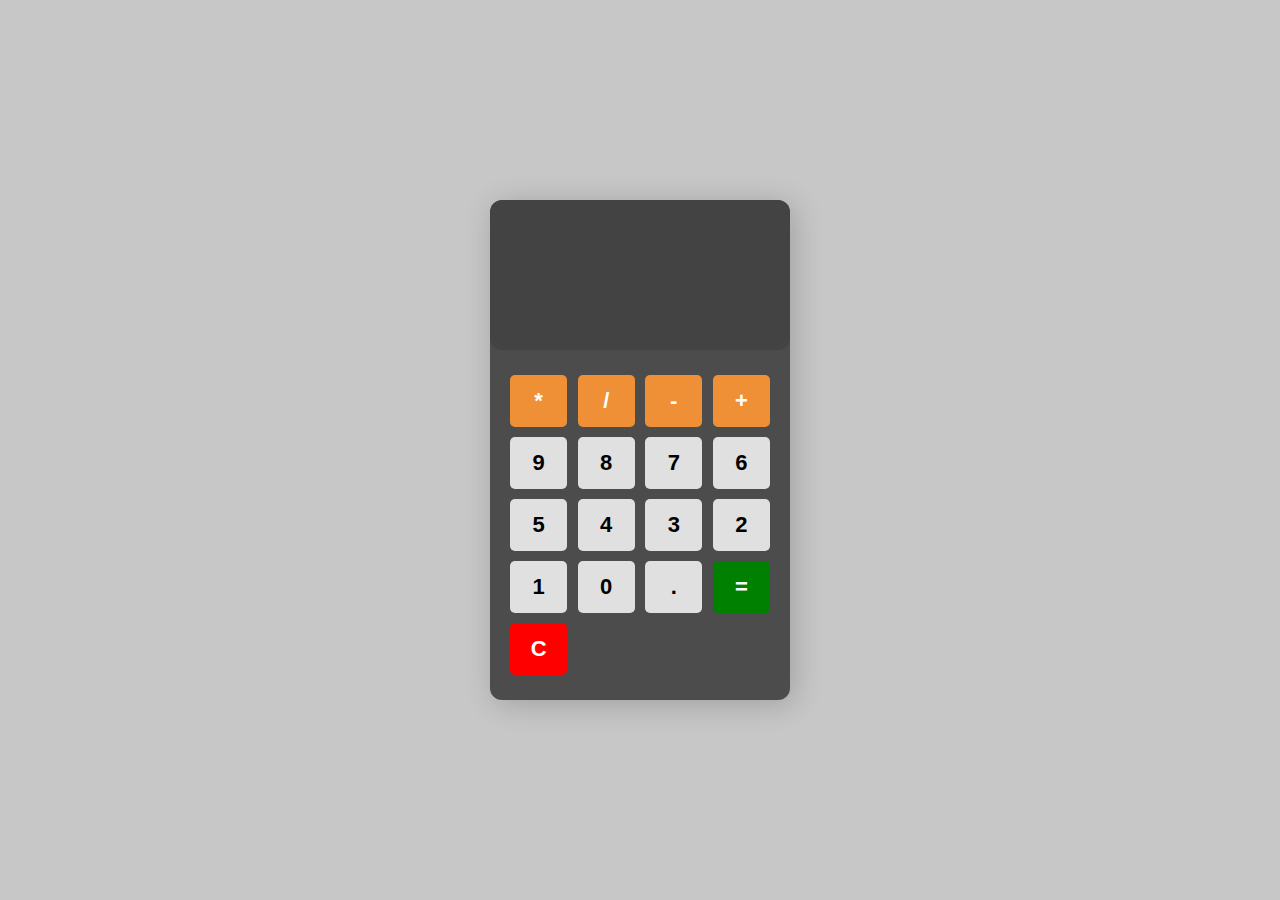
<file: Calculator/index.html>
<!DOCTYPE html>
<html lang="en">
<head>
    <meta charset="UTF-8">
    <meta name="viewport" content="width=device-width, initial-scale=1.0">
    <script src="js/main.js" defer></script>
    <link rel="stylesheet" href="css/style.css">
    <title>Calculator</title>
</head>
<body>
    <section class="calculator">
        <form>
            <input type="text" class="screen" readonly>
        </form>
        <div class="button">
            <button type="button" class="btn btn-yellow" data-num="*">*</button>
            <button type="button" class="btn btn-yellow" data-num="/">/</button>
            <button type="button" class="btn btn-yellow" data-num="-">-</button>
            <button type="button" class="btn btn-yellow" data-num="+">+</button>
            <button type="button" class="btn btn-grey" data-num="9">9</button>
            <button type="button" class="btn btn-grey" data-num="8">8</button>
            <button type="button" class="btn btn-grey" data-num="7">7</button>
            <button type="button" class="btn btn-grey" data-num="6">6</button>
            <button type="button" class="btn btn-grey" data-num="5">5</button>
            <button type="button" class="btn btn-grey" data-num="4">4</button>
            <button type="button" class="btn btn-grey" data-num="3">3</button>
            <button type="button" class="btn btn-grey" data-num="2">2</button>
            <button type="button" class="btn btn-grey" data-num="1">1</button>
            <button type="button" class="btn btn-grey" data-num="0">0</button>
            <button type="button" class="btn btn-grey" data-num=".">.</button>
            <button type="button" class="btn btn-equal">=</button>
            <button type="button" class="btn btn-clear">C</button>
        </div>
    </section>
</body>
</html>
</file>
<file: Calculator/css/style.css>
* {
    margin: 0;
    padding: 0;
    box-sizing: border-box;
}

body {
    min-height: 100vh;
    background: rgb(199, 199, 199);
    display: flex;
    justify-content: center;
    align-items: center;
    font-family:'Trebuchet MS', 'Lucida Sans Unicode', 'Lucida Grande', 'Lucida Sans', Arial, sans-serif;
}
.calculator {
    width: 300px;
    height: 500px;
    box-shadow: 4px 4px 30px rgba(0,0,0,0.2);
    border-radius: 12px;
    background: #4c4c4c;
    overflow: hidden;
}

form input {
    width: 100%;
    height: 150px;
    border: none;
    border-radius: 12px;
    font-size: 2rem;
    padding: 1rem;
    color: #ffffff;
    background: #434343;
    text-align: right;
    pointer-events: none;
}
.button {
    display: flex;
    flex-wrap: wrap;
    justify-content: space-between;
    padding: 20px;
}
button {
    flex: 0 0 22%;
    margin: 5px 0;
    border: none;
    width: 60px;
    height: 52px;
    font-size: 22px;
    font-weight: 600;
    border-radius: 5px;
    cursor: pointer;
}
.btn-yellow {
    background: rgb(239, 144, 55);
    color: #fff;
}
.btn-grey {
    background: rgb(224, 224, 224);
    color: #000;
}
.btn-equal {
    background: green;
    color: #fff;
}
.btn-clear {
    background: red;
    color: #fff;
}
</file>
